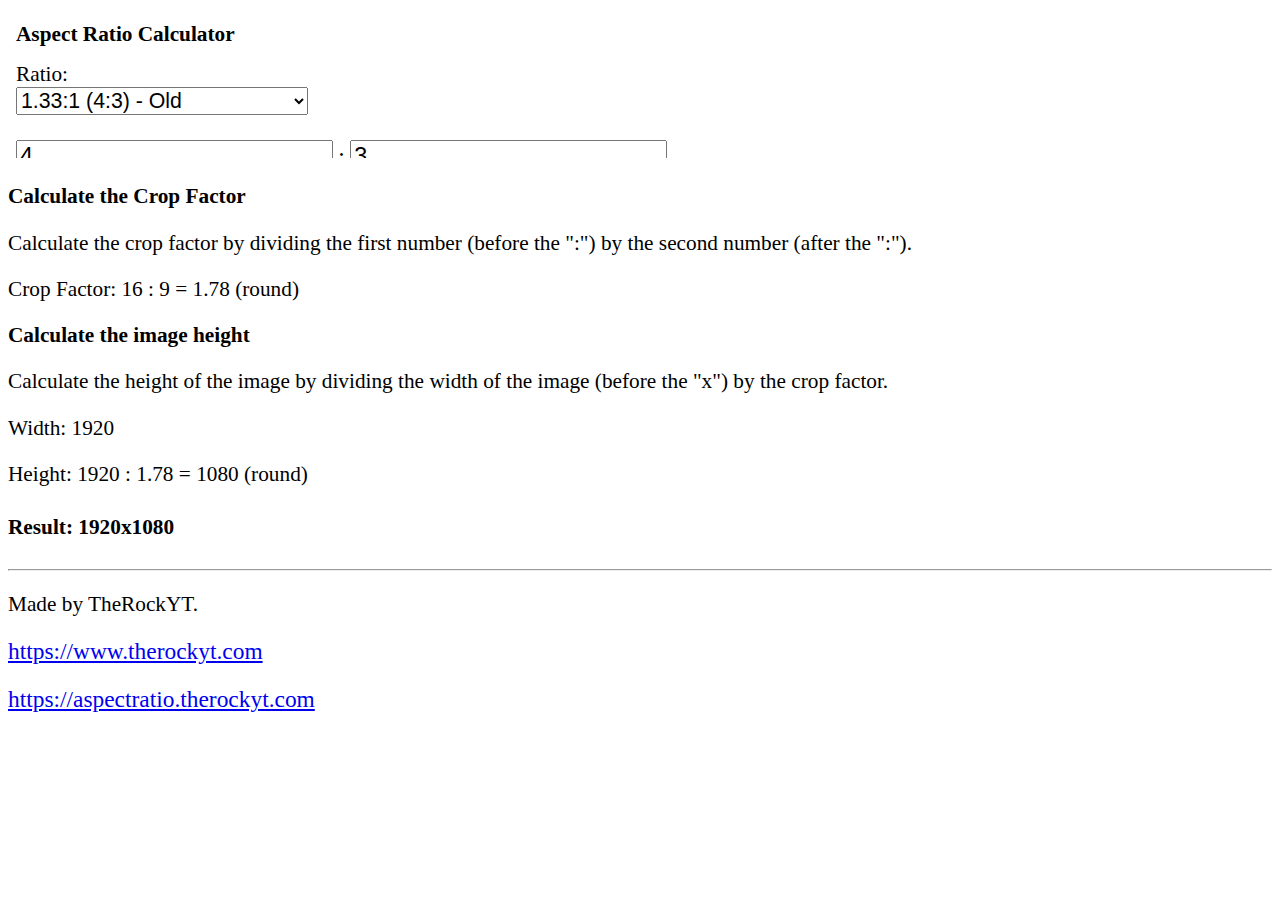
<file: index.html>
<!DOCTYPE html>
<html lang="en">
<head>
    <meta charset="UTF-8">
    <meta http-equiv="X-UA-Compatible" content="IE=edge">
    <meta name="viewport" content="width=device-width, initial-scale=1.0">
    <title>Aspect Ratio Calculator</title>
    <link rel="stylesheet" href="calc.css">
</head>
<body>
    <iframe src="/calc/" frameborder="0"></iframe>
    <br>
    <h3>Calculate the Crop Factor</h3>
    <p>Calculate the crop factor by dividing the first number (before the ":") by the second number (after the ":").</p>
    <p>Crop Factor: 16 : 9 = 1.78 (round)</p>
    <h3>Calculate the image height</h3>
    <p>Calculate the height of the image by dividing the width of the image (before the "x") by the crop factor.</p>
    <p>Width: 1920</p>
    <p>Height: 1920 : 1.78 = 1080 (round)</p>
    <h4>Result: 1920x1080</h4>
    <hr>
    <p>Made by TheRockYT.</p>
    <p><a href="https://www.therockyt.com">https://www.therockyt.com</a></p>
    <p><a href="https://aspectratio.therockyt.com">https://aspectratio.therockyt.com</a></p>
</body>
</html>
</file>
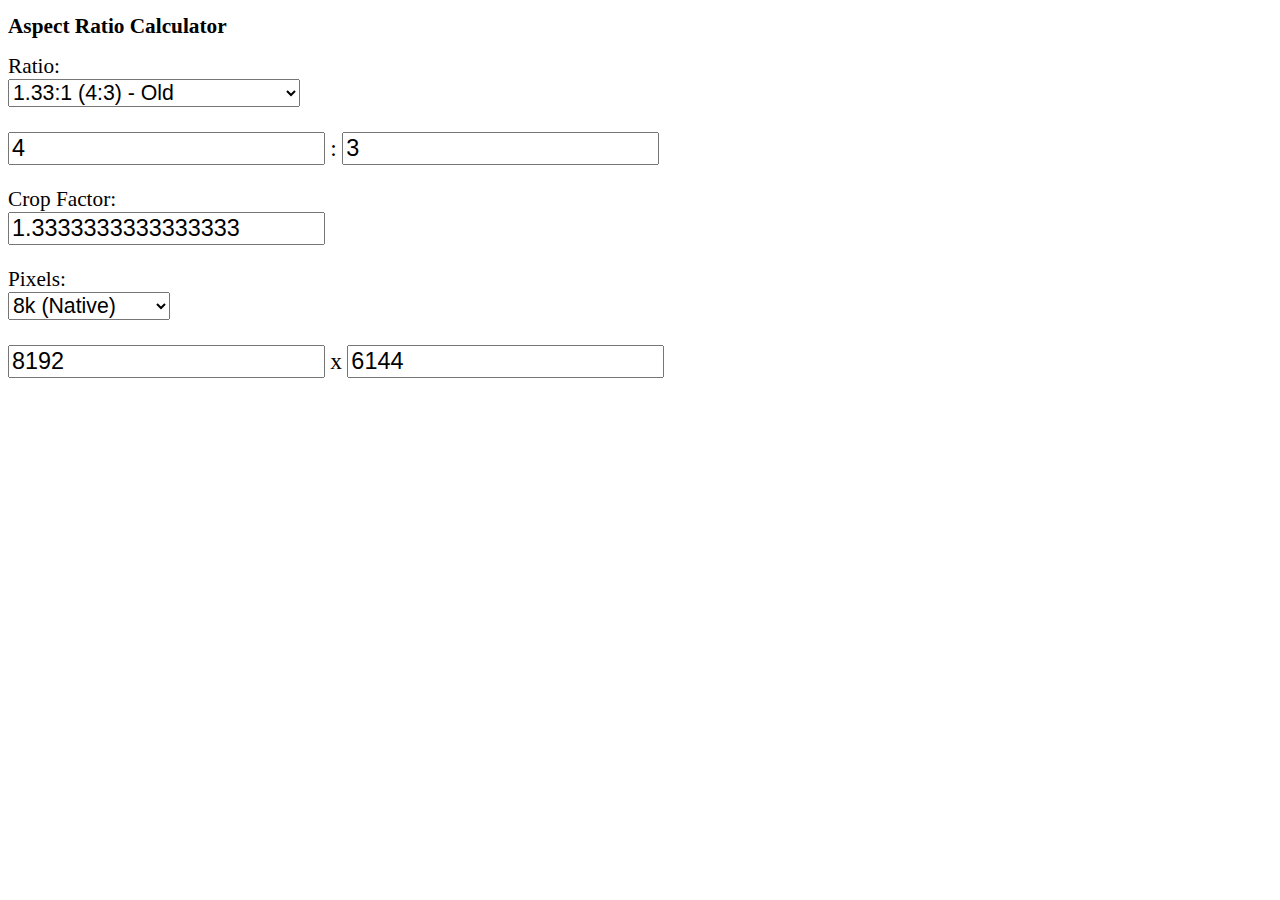
<file: calc/index.html>
<!DOCTYPE html>
<html lang="en">
<head>
    <meta charset="UTF-8">
    <meta http-equiv="X-UA-Compatible" content="IE=edge">
    <meta name="viewport" content="width=device-width, initial-scale=1.0">
    <title>Aspect Ratio Calculator</title>
    <link rel="stylesheet" href="/calc.css">
</head>
<body>
    <h1>Aspect Ratio Calculator</h1>
    <label>Ratio:</label>
    <br>
    <select name="ratio" id="ratio">
        <option value="a_1_33">1.33:1 (4:3) - Old</option>
        <option value="a_1_78">1.78:1 (16:9) - TV</option>
        <option value="a_1_85">1.85:1</option>
        <option value="a_1_90">1.9:1 - Digital IMAX</option>
        <option value="a_2_00">2:1 - Netflix</option>
        <option value="a_2_33">2.33:1 (21:9) - Cinemascope</option>
        <option value="a_2_35">2.35:1 - Cinemascope</option>
        <option value="a_2_37">2.37:1</option>
        <option value="a_2_39">2.39:1</option>
        <option value="a_custom">Custom</option>
    </select>
    <br>
    <div id="a_select">
        <br>
        <input type="number" name="a_input_1" id="a_input_1" placeholder="2">
        <label>:</label>
        <input type="number" name="a_input_2" id="a_input_2" placeholder="1">
        <br>
    </div>
    <br>
    <label>Crop Factor:</label>
    <div id="c_select">
        <input type="number" name="c_input_1" id="c_input_1" placeholder="1.78">
        <br>
    </div>
    <br>
    <label>Pixels:</label>
    <br>
    <select name="pixels" id="pixels">
        <option value="p_8k_native">8k (Native)</option>
        <option value="p_8k_uhd">8k (UHD)</option>
        <option value="p_6k_native">6k (Native)</option>
        <option value="p_5k_native">5k (Native)</option>
        <option value="p_4k_native">4k (Native)</option>
        <option value="p_4k_uhd">4k (UHD)</option>
        <option value="p_3k_native">3k (Native)</option>
        <option value="p_3k_uhd">3k (UHD)</option>
        <option value="p_2k_native">2k (Native)</option>
        <option value="p_1080p_native">1080p (Native)</option>
        <option value="p_720p_native">720p (Native)</option>
        <option value="p_480p_native">480p (Native)</option>
        <option value="p_360p_native">360p (Native)</option>
        <option value="p_240p_native">240p (Native)</option>
        <option value="p_144p_native">144p (Native)</option>
        <option value="p_custom">Custom</option>
    </select>
    <br>
    <div id="p_select">
        <br>
        <input type="number" name="p_input_1" id="p_input_1" placeholder="3840">
        <label>x</label>
        <input type="number" name="p_input_2" id="p_input_2" placeholder="1920">
        <br>
    </div>
</body>
</html>
<script src="/calc.js"></script>
</file>
<file: calc.css>
* {
    font-size: 1.1em;
}
iframe {
    width:100%;
    height: 100%;
}
</file>
